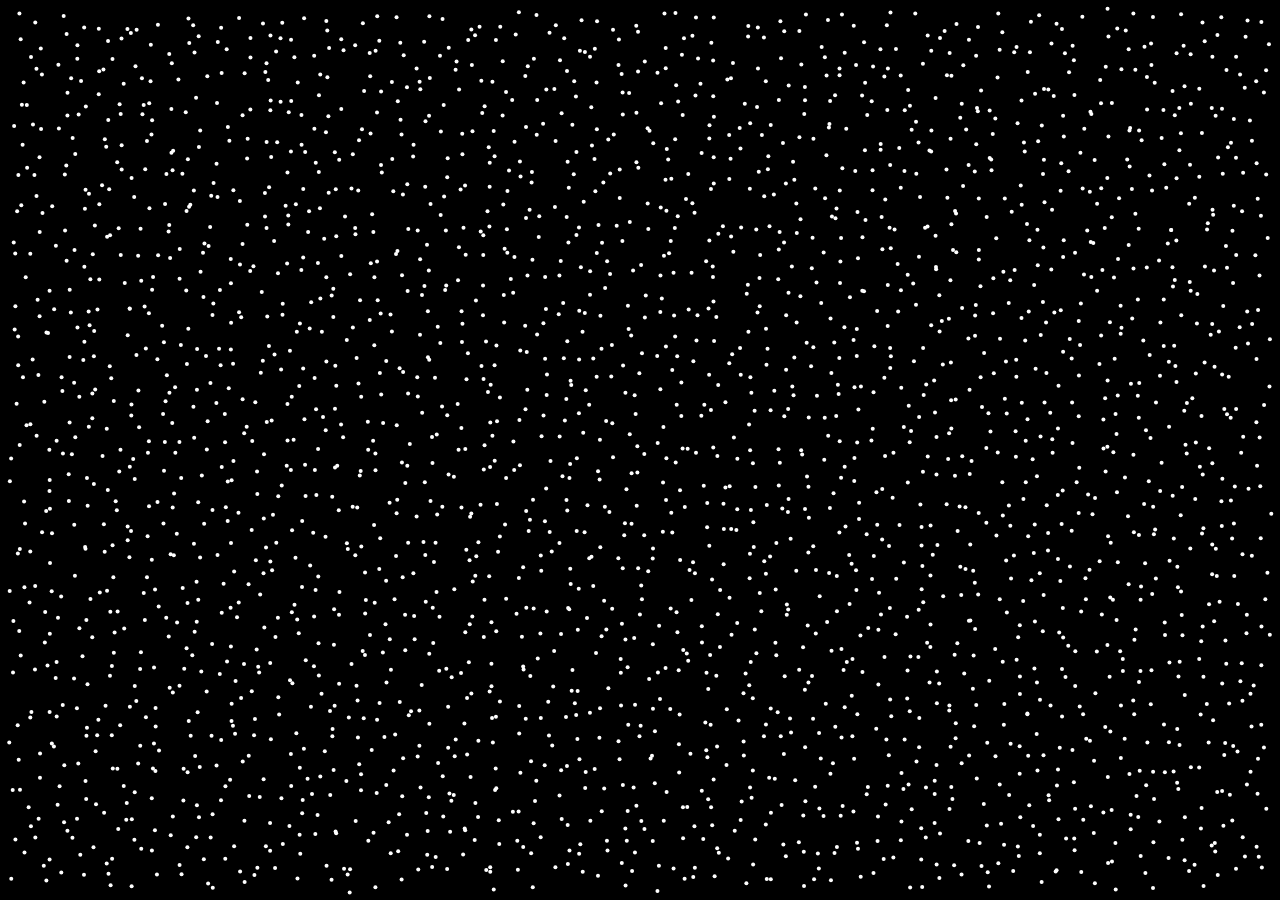
<file: particles/index.html>
<!DOCTYPE html>
<html>
  <head>
    <title>Particle Sandbox</title>
    <meta charset="UTF-8" />
    <link rel="stylesheet" href="styles.css"></link>
    <script type="module" src="main.mjs"></script>
  </head>

  <body>
    <canvas id="canvas" width="100%" height="100%"></canvas>
  </body>
</html>
</file>
<file: particles/styles.css>
body {
  font-family: sans-serif;
  margin: 0;
}
</file>
